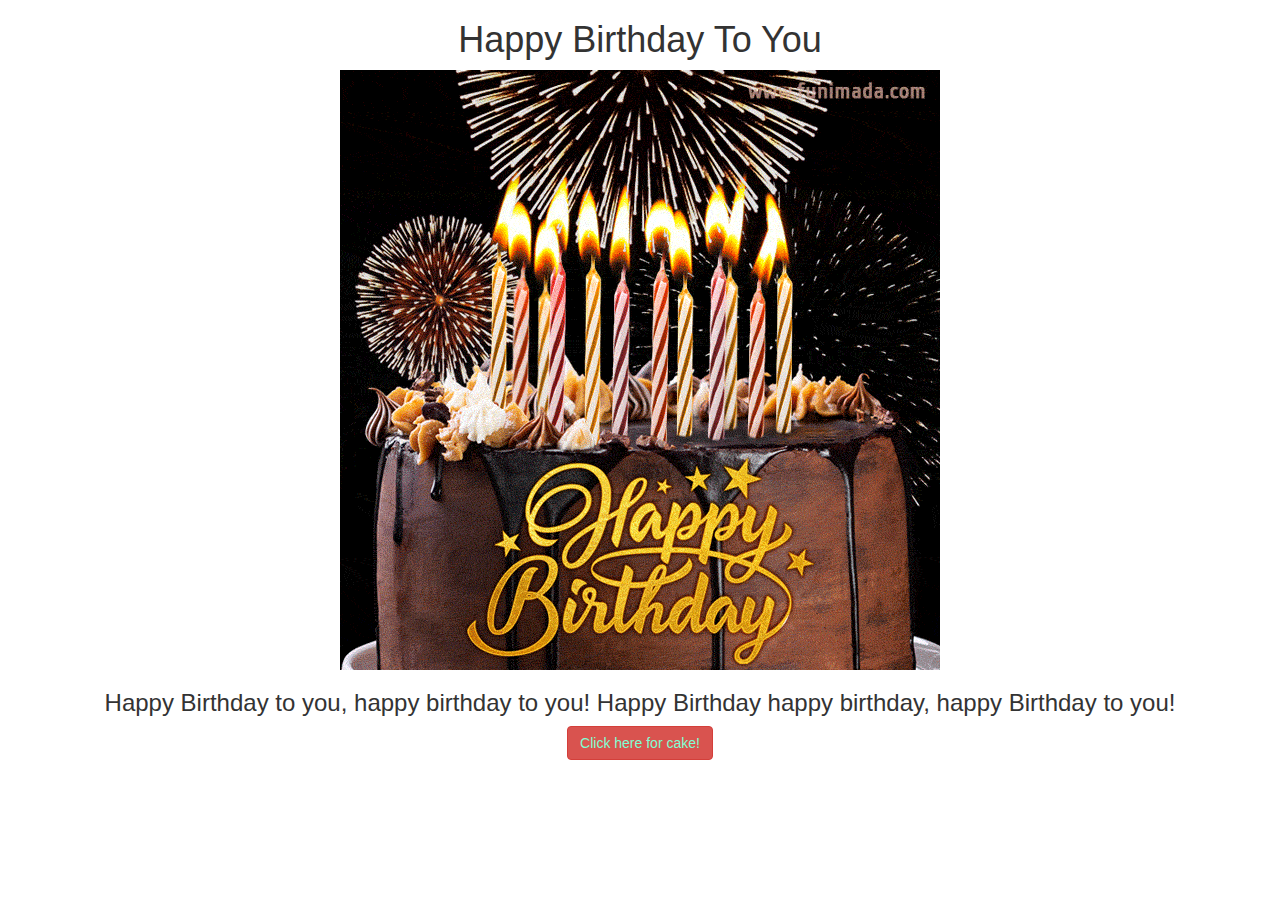
<file: index.html>
<!DOCTYPE html>
<html>
<head>
	<title>Kwitter</title>
<link href="https://fonts.googleapis.com/css?family=Yeon+Sung&display=swap" rel="stylesheet"><meta name="viewport" content="width=device-width, initial-scale=1">

<link rel="stylesheet" href="https://maxcdn.bootstrapcdn.com/bootstrap/3.4.0/css/bootstrap.min.css">
<meta name="viewport" content="width=device-width, initial-scale=1">
<link rel="stylesheet" href="https://maxcdn.bootstrapcdn.com/bootstrap/3.4.0/css/bootstrap.min.css">
<script src="https://ajax.googleapis.com/ajax/libs/jquery/3.4.1/jquery.min.js"></script>
<script src="https://maxcdn.bootstrapcdn.com/bootstrap/3.4.0/js/bootstrap.min.js"></script>

<script src="js.js"></script>
<link rel="stylesheet" type="text/css" href="style.css">
</head>
<body>
<center>
    <h1>Happy Birthday To You</h1>
    <img src="bday-416.gif">
    <h3>Happy Birthday to you, happy birthday to you! Happy Birthday happy birthday, happy Birthday to you!</h3>
    <button id="g" class="btn btn-danger" onclick="fun">Click here for cake!</button>
</center>
</body>
</html>
</file>
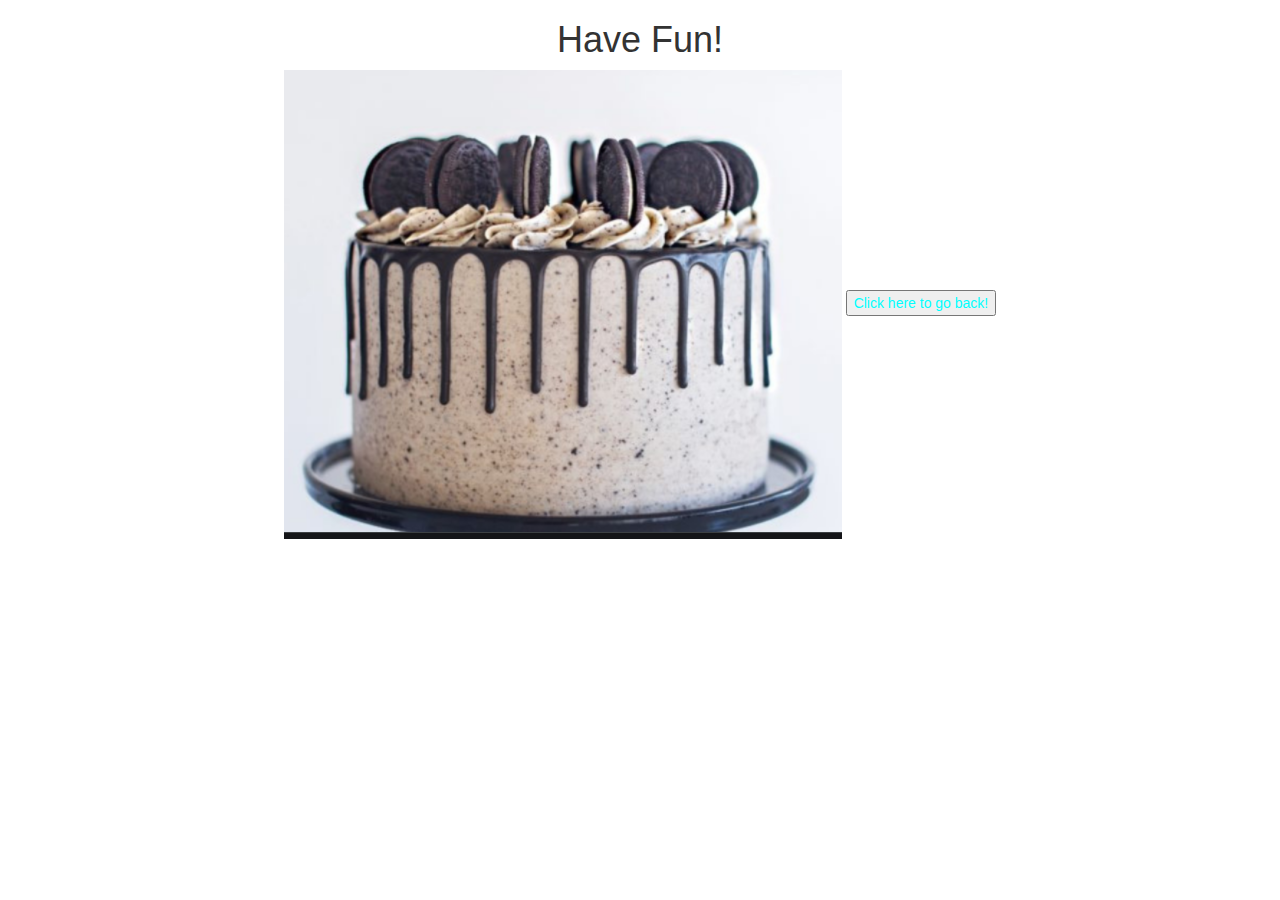
<file: havefun.html>
<!DOCTYPE html>
<html>
<head>
	<title>Kwitter</title>
<link href="https://fonts.googleapis.com/css?family=Yeon+Sung&display=swap" rel="stylesheet"><meta name="viewport" content="width=device-width, initial-scale=1">

<link rel="stylesheet" href="https://maxcdn.bootstrapcdn.com/bootstrap/3.4.0/css/bootstrap.min.css">
<meta name="viewport" content="width=device-width, initial-scale=1">
<link rel="stylesheet" href="https://maxcdn.bootstrapcdn.com/bootstrap/3.4.0/css/bootstrap.min.css">
<script src="https://ajax.googleapis.com/ajax/libs/jquery/3.4.1/jquery.min.js"></script>
<script src="https://maxcdn.bootstrapcdn.com/bootstrap/3.4.0/js/bootstrap.min.js"></script>

<link rel="stylesheet" type="text/css" href="game.css">

<script src="h.js"></script>
</head>
<body>
<center>
    <h1>Have Fun!</h1>
    <img src="good.png">
    <button id="good" onclick="goback">Click here to go back!</button>
</center>
</body>
</html>
</file>
<file: style.css>
#g {
    color: aquamarine;
}
</file>
<file: game.css>
#good {
color: aqua;
}
</file>
